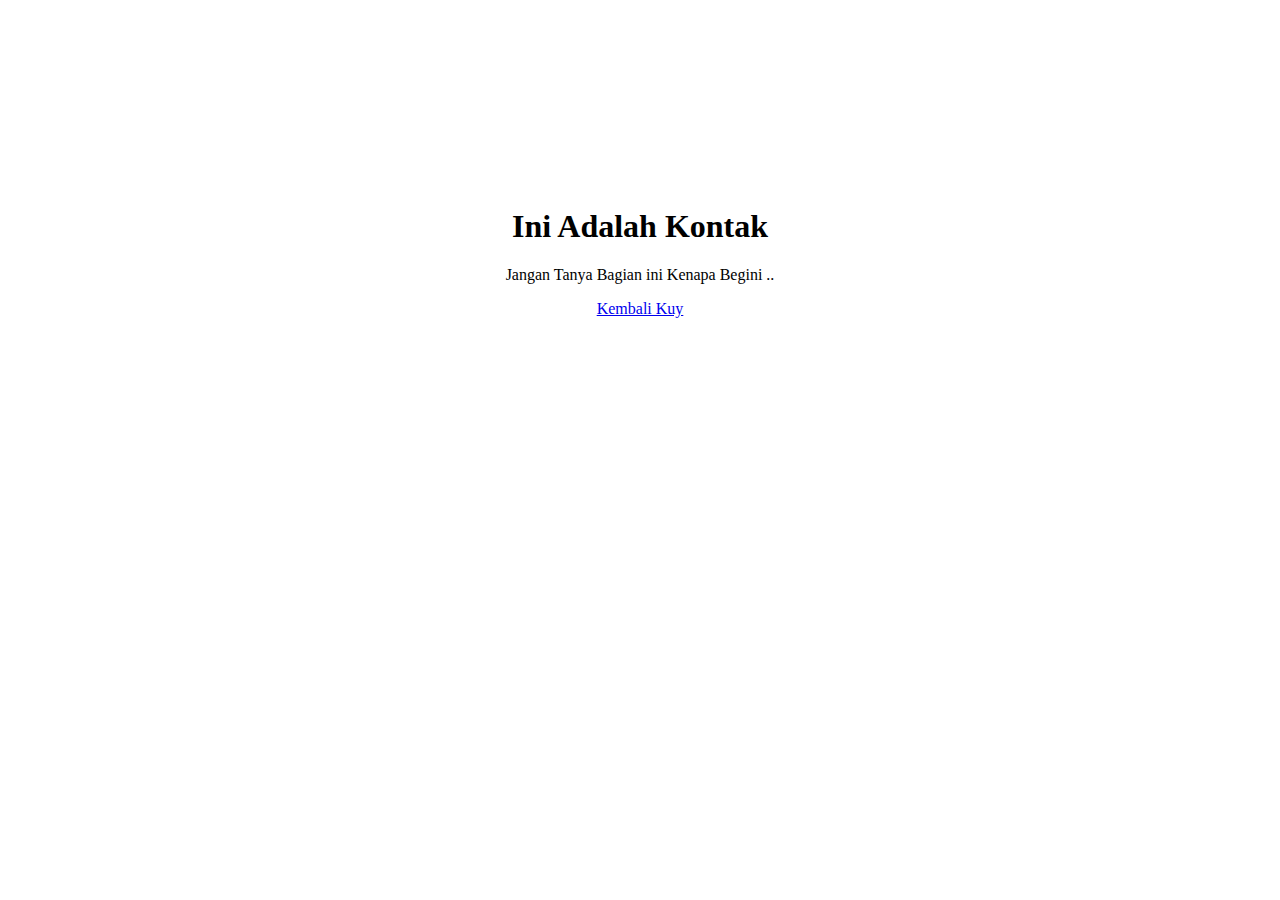
<file: contact.html>
<head>
    <meta charset="UTF-8">
    <meta name="viewport" content="width=device-width, initial-scale=1.0">
    <meta http-equiv="X-UA-Compatible" content="ie=edge">
    <title>Document</title>
</head>

<body style="text-align: center; padding-top:200px">
    <h1>Ini Adalah Kontak</h1>
    <p>Jangan Tanya Bagian ini Kenapa Begini .. </p>

    <a href="index.html">Kembali Kuy</a>
</body>
</html>
</file>
